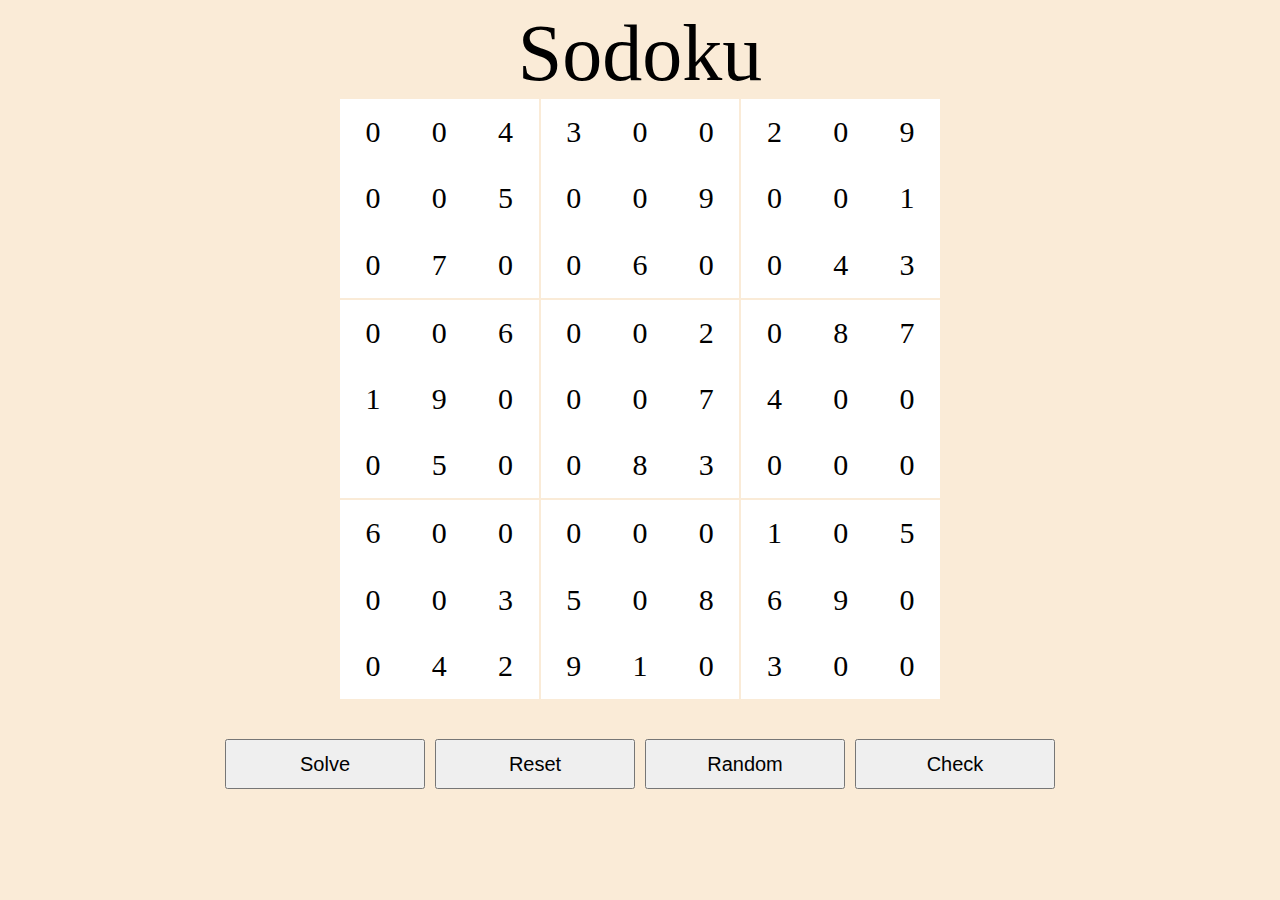
<file: index.html>
<!DOCTYPE html>
<html lang="en">
<head>
    <meta charset="UTF-8">
    <meta name="viewport" content="width=device-width, initial-scale=1.0">
    <meta http-equiv="pragma" content="no-cache" />
    <title>Sodoku</title>
    <link rel="stylesheet" href="../Sodoku/styles/styles.css">
    <link rel="icon" href="../Sodoku/Images/sudoku.png">
</head>

   
<body>

   
    <div class="container">
        <div class="title">Sodoku</div>
        <div class="board">
            <div class="block b1">
                <div class="grid g1">0</div>
                <div class="grid g2">0</div>
                <div class="grid g3">0</div>
                <div class="grid g4">0</div>
                <div class="grid g5">0</div>
                <div class="grid g6">0</div>
                <div class="grid g7">0</div>
                <div class="grid g8">0</div>
                <div class="grid g9">0</div>
            </div>
            <div class="block b2">
                <div class="grid g1">0</div>
                <div class="grid g2">0</div>
                <div class="grid g3">0</div>
                <div class="grid g4">0</div>
                <div class="grid g5">0</div>
                <div class="grid g6">0</div>
                <div class="grid g7">0</div>
                <div class="grid g8">0</div>
                <div class="grid g9">0</div>
            </div>
            <div class="block b3">
                <div class="grid g1">0</div>
                <div class="grid g2">0</div>
                <div class="grid g3">0</div>
                <div class="grid g4">0</div>
                <div class="grid g5">0</div>
                <div class="grid g6">0</div>
                <div class="grid g7">0</div>
                <div class="grid g8">0</div>
                <div class="grid g9">0</div>
            </div>
            <div class="block b4">
                <div class="grid g1">0</div>
                <div class="grid g2">0</div>
                <div class="grid g3">0</div>
                <div class="grid g4">0</div>
                <div class="grid g5">0</div>
                <div class="grid g6">0</div>
                <div class="grid g7">0</div>
                <div class="grid g8">0</div>
                <div class="grid g9">0</div>
            </div>
            <div class="block b5">
                <div class="grid g1">0</div>
                <div class="grid g2">0</div>
                <div class="grid g3">0</div>
                <div class="grid g4">0</div>
                <div class="grid g5">0</div>
                <div class="grid g6">0</div>
                <div class="grid g7">0</div>
                <div class="grid g8">0</div>
                <div class="grid g9">0</div>
            </div>
            <div class="block b6">
                <div class="grid g1">0</div>
                <div class="grid g2">0</div>
                <div class="grid g3">0</div>
                <div class="grid g4">0</div>
                <div class="grid g5">0</div>
                <div class="grid g6">0</div>
                <div class="grid g7">0</div>
                <div class="grid g8">0</div>
                <div class="grid g9">0</div>
            </div>
            <div class="block b7">
                <div class="grid g1">0</div>
                <div class="grid g2">0</div>
                <div class="grid g3">0</div>
                <div class="grid g4">0</div>
                <div class="grid g5">0</div>
                <div class="grid g6">0</div>
                <div class="grid g7">0</div>
                <div class="grid g8">0</div>
                <div class="grid g9">0</div>
            </div>
            <div class="block b8">
                <div class="grid g1">0</div>
                <div class="grid g2">0</div>
                <div class="grid g3">0</div>
                <div class="grid g4">0</div>
                <div class="grid g5">0</div>
                <div class="grid g6">0</div>
                <div class="grid g7">0</div>
                <div class="grid g8">0</div>
                <div class="grid g9">0</div>
            </div>
            <div class="block b9">
                <div class="grid g1">0</div>
                <div class="grid g2">0</div>
                <div class="grid g3">0</div>
                <div class="grid g4">0</div>
                <div class="grid g5">0</div>
                <div class="grid g6">0</div>
                <div class="grid g7">0</div>
                <div class="grid g8">0</div>
                <div class="grid g9">0</div>
            </div>
        </div>
        <div class="buttonHolder">
            <button type="button" class="solveButton">Solve</button>
            <button type="button" class="resetButton">Reset</button>
            <button type="button" class="randomButton">Random</button>
            <button type="button" class="checkButton">Check</button>
        </div>
  
    </div>

<script type="text/javascript" src="../Sodoku/game.js"></script>
<script type="text/javascript" src="../Sodoku/solve_ai.js"></script>
</body>
</html>
</file>
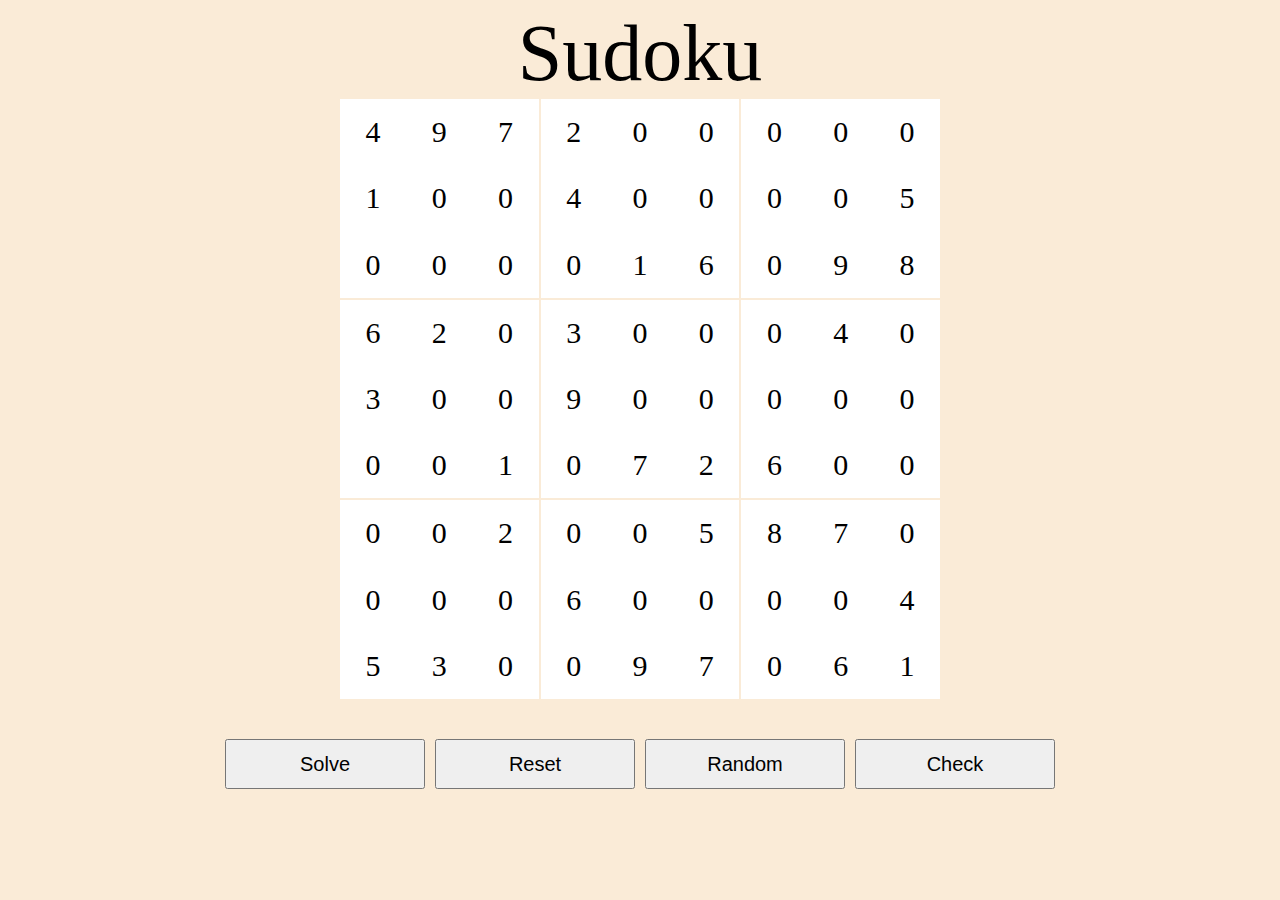
<file: Sodoku/index.html>
<!DOCTYPE html>
<html lang="en">
<head>
    <meta charset="UTF-8">
    <meta name="viewport" content="width=device-width, initial-scale=1.0">
    <meta http-equiv="pragma" content="no-cache" />
    <title>Sodoku</title>
    <link rel="stylesheet" href="../Sodoku/styles/styles.css">
    <link rel="icon" href="../Sodoku/Images/sudoku.png">
</head>

   
<body>

   
    <div class="container">
        <div class="title">Sudoku</div>
        <div class="board">
            <div class="block b1">
                <div class="grid g1">0</div>
                <div class="grid g2">0</div>
                <div class="grid g3">0</div>
                <div class="grid g4">0</div>
                <div class="grid g5">0</div>
                <div class="grid g6">0</div>
                <div class="grid g7">0</div>
                <div class="grid g8">0</div>
                <div class="grid g9">0</div>
            </div>
            <div class="block b2">
                <div class="grid g1">0</div>
                <div class="grid g2">0</div>
                <div class="grid g3">0</div>
                <div class="grid g4">0</div>
                <div class="grid g5">0</div>
                <div class="grid g6">0</div>
                <div class="grid g7">0</div>
                <div class="grid g8">0</div>
                <div class="grid g9">0</div>
            </div>
            <div class="block b3">
                <div class="grid g1">0</div>
                <div class="grid g2">0</div>
                <div class="grid g3">0</div>
                <div class="grid g4">0</div>
                <div class="grid g5">0</div>
                <div class="grid g6">0</div>
                <div class="grid g7">0</div>
                <div class="grid g8">0</div>
                <div class="grid g9">0</div>
            </div>
            <div class="block b4">
                <div class="grid g1">0</div>
                <div class="grid g2">0</div>
                <div class="grid g3">0</div>
                <div class="grid g4">0</div>
                <div class="grid g5">0</div>
                <div class="grid g6">0</div>
                <div class="grid g7">0</div>
                <div class="grid g8">0</div>
                <div class="grid g9">0</div>
            </div>
            <div class="block b5">
                <div class="grid g1">0</div>
                <div class="grid g2">0</div>
                <div class="grid g3">0</div>
                <div class="grid g4">0</div>
                <div class="grid g5">0</div>
                <div class="grid g6">0</div>
                <div class="grid g7">0</div>
                <div class="grid g8">0</div>
                <div class="grid g9">0</div>
            </div>
            <div class="block b6">
                <div class="grid g1">0</div>
                <div class="grid g2">0</div>
                <div class="grid g3">0</div>
                <div class="grid g4">0</div>
                <div class="grid g5">0</div>
                <div class="grid g6">0</div>
                <div class="grid g7">0</div>
                <div class="grid g8">0</div>
                <div class="grid g9">0</div>
            </div>
            <div class="block b7">
                <div class="grid g1">0</div>
                <div class="grid g2">0</div>
                <div class="grid g3">0</div>
                <div class="grid g4">0</div>
                <div class="grid g5">0</div>
                <div class="grid g6">0</div>
                <div class="grid g7">0</div>
                <div class="grid g8">0</div>
                <div class="grid g9">0</div>
            </div>
            <div class="block b8">
                <div class="grid g1">0</div>
                <div class="grid g2">0</div>
                <div class="grid g3">0</div>
                <div class="grid g4">0</div>
                <div class="grid g5">0</div>
                <div class="grid g6">0</div>
                <div class="grid g7">0</div>
                <div class="grid g8">0</div>
                <div class="grid g9">0</div>
            </div>
            <div class="block b9">
                <div class="grid g1">0</div>
                <div class="grid g2">0</div>
                <div class="grid g3">0</div>
                <div class="grid g4">0</div>
                <div class="grid g5">0</div>
                <div class="grid g6">0</div>
                <div class="grid g7">0</div>
                <div class="grid g8">0</div>
                <div class="grid g9">0</div>
            </div>
        </div>
        <div class="buttonHolder">
            <button type="button" class="solveButton">Solve</button>
            <button type="button" class="resetButton">Reset</button>
            <button type="button" class="randomButton">Random</button>
            <button type="button" class="checkButton">Check</button>
        </div>
  
    </div>

<script type="text/javascript" src="../Sodoku/game.js"></script>
<script type="text/javascript" src="../Sodoku/solve_ai.js"></script>
</body>
</html>
</file>
<file: Sodoku/styles/styles.css>
body{
    background-color: antiquewhite;
}

.title{
    text-align: center;   
    font-size: 5rem;
}

.container{
    display: flex;
    justify-content: center;
    align-self: center;
    flex-direction: column;

}

.board{
    display:grid;
    height: 600px;
    width: 600px;
    gap:2px;
    grid-template-columns:repeat(3,1fr);
    grid-template-rows: repeat(3,1fr);
    align-self: center;
}

.block{
    display: grid;
    grid-template-columns:repeat(3,1fr);
    grid-template-rows: repeat(3,1fr);
    background-color: white;
    
}

.grid{
    display: flex;
    justify-content: center;
    align-items: center;
    font-size: 30px;
    cursor: default;
    user-select: none;
}

.grid[data-fixed="true"]:hover{
    background-color: rgb(245, 98, 98) !important;
}

.grid:hover{
    background-color: beige;
}

.buttonHolder{
    display: flex;
    justify-content: center;
    gap:10px;
}

.solveButton,.resetButton,.randomButton,.checkButton{
    margin-top: 40px;
    height: 50px;
    width: 200px;
    font-size: 20px;
    align-self: center;
}
</file>
